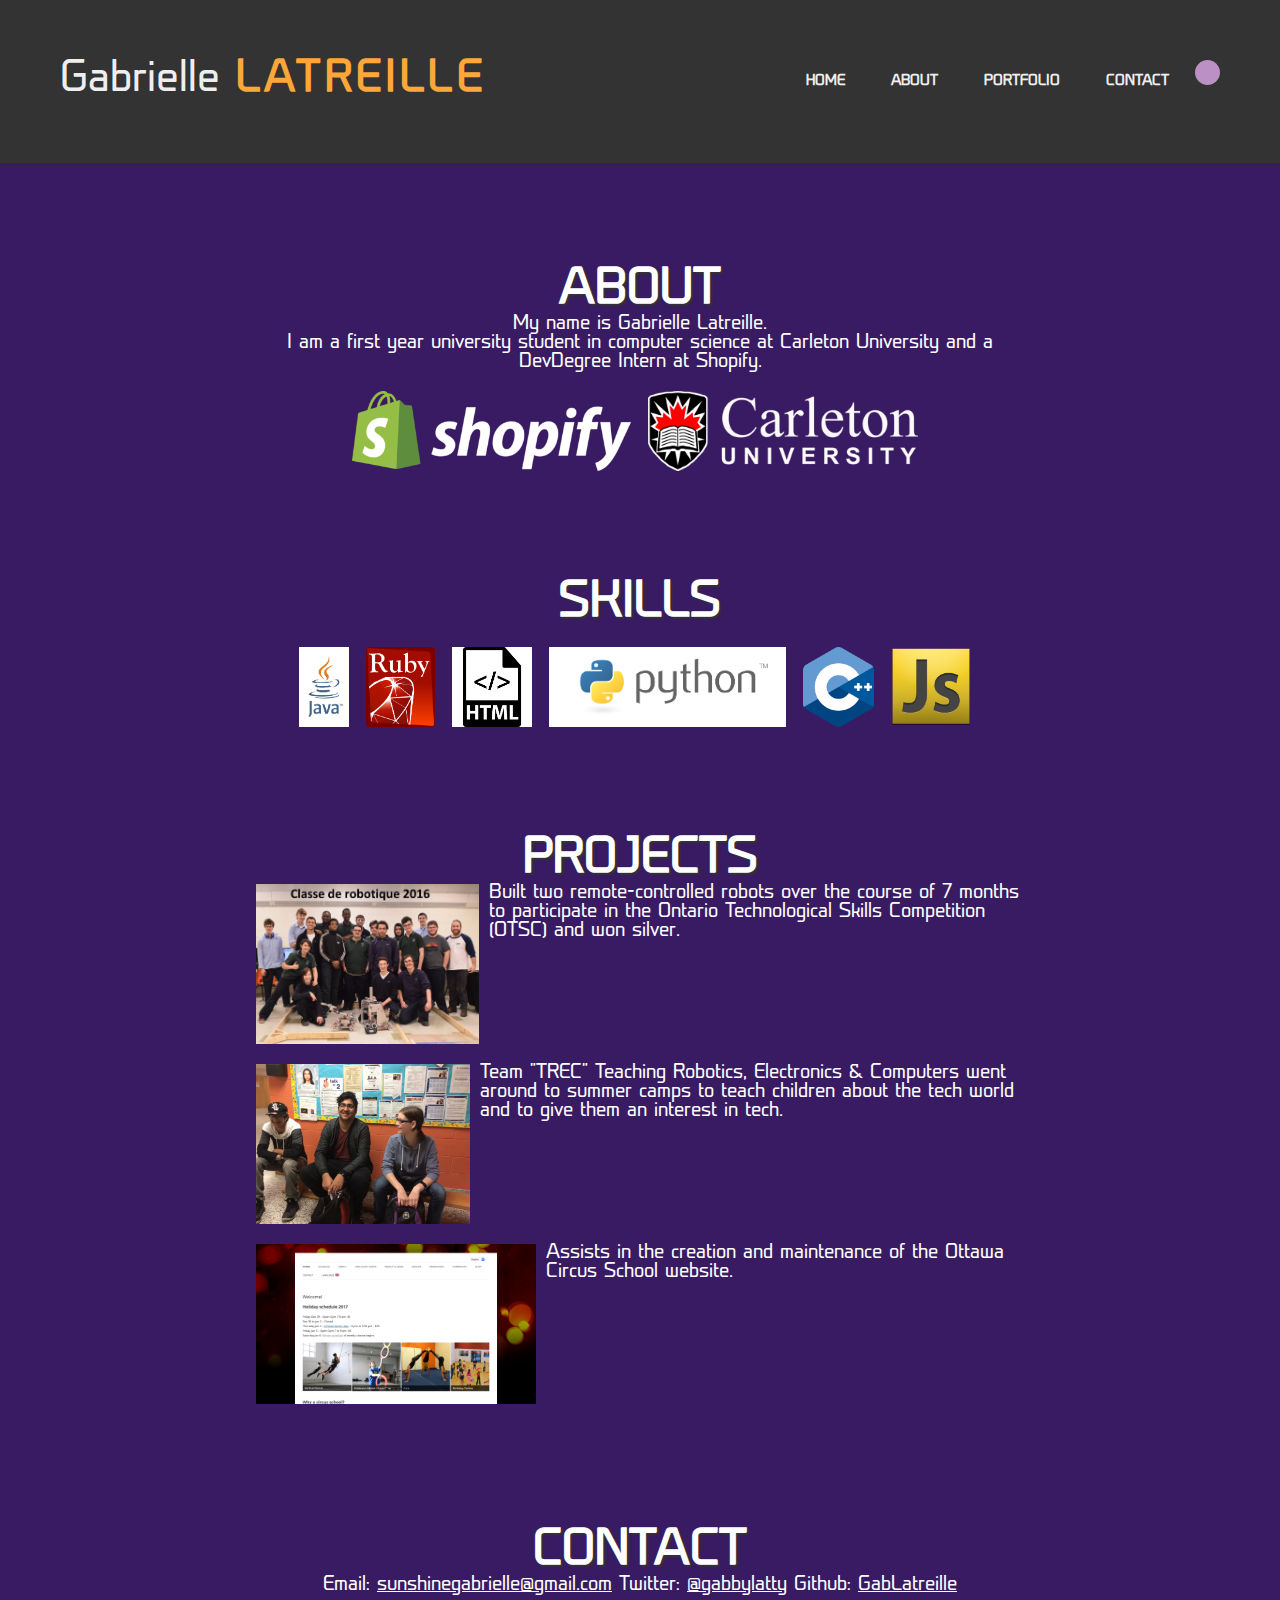
<file: index.html>
<!DOCTYPE html>
<html>

<head>
  <meta charset="UTF-8">
  <title>Gabrielle Latreille</title>
  <link rel="stylesheet" href="style.css">
</head>

<body>

  <header>
    <nav>
      <h1>Gabrielle <a>Latreille</a></h1>
      <ul>
        <li><a href="#">Home</a></li>
        <li><a href="#about">About</a></li>
        <li><a href="#portfolio">Portfolio</a></li>
        <li><a href="#contact">Contact</a></li>
        <li id="button1"><span class="dot"></span></li>
      </ul>
    </nav>
    <nav class="small">
      <h1><a>Gab</a> L.</h1>
      <ul>
        <li><a href="#">Home</a></li>
        <li><a href="#about">About</a></li>
        <li><a href="#portfolio">Portfolio</a></li>
        <li><a href="#contact">Contact</a></li>
        <li id="button2"><span class="dot"></span></li>
      </ul>
    </nav>
  </header>

  <div class="content">
    <h2 id="about">About</h2>
    <p>My name is Gabrielle Latreille.</br>
      I am a first year university student in computer science at Carleton University and a DevDegree Intern at Shopify.
      </br>
      </br><img src="img/shopify_logo.png"> <img src="img/CU_logo_white.png">
    </p>
    <h2 id="portfolio">Skills</h2>
    <p>
      </br>
      <img src="img/java_logo.jpg" alt="java">
      <img src="img/ruby_logo.jpg" alt="ruby">
      <img src="img/html_logo.jpg" alt="html">
      <img src="img/python_logo.png" alt="python">
      <img src="img/c_logo.png" alt="c++">
      <img src="img/js_logo.png" alt="javascript">
    </p>
    <h2>Projects</h2>
    <p>
      <a href="https://www.facebook.com/TechCCSG/?timeline_context_item_type=intro_card_work&timeline_context_item_source=100003285870388&pnref=lhc">
      <img src="img/robotics_team.jpg" class="projectsIMG" align="middle"></a>
      <p class="pProject">
        Built two remote-controlled robots over the course of 7 months to participate in the Ontario Technological Skills Competition (OTSC) and won silver.</p>
    </p>
    <p>
      <a href="https://networking4youth.com/team-trec/"><img src="img/team_trec.jpeg" class="projectsIMG"></a>
      <p class="pProject">
        Team "TREC" Teaching Robotics, Electronics & Computers went around to summer camps to teach children about the tech world and to give them an interest in tech.
      </p>
      <p>
        <a href="http://ottawacircusschool.com/"><img src="img/ocs_website.png" class="projectsIMG"></a>
        <p class="pProject">
          Assists in the creation and maintenance of the Ottawa Circus School website.
        </p>
      </p>
    </p>
    <h2 id="contact">Contact</h2>
    <p>
      <span>Email: <a href="mailto:sunshinegabrielle@gmail.com">sunshinegabrielle@gmail.com</a></span>
      <span>Twitter: <a href="https://twitter.com/gabbylatty">@gabbylatty</a></span>
      <span>Github: <a href="https://github.com/GabLatreille">GabLatreille</a></span>
      </br>
      </br>
      </br>

    </p>
  </div>
  <script src="script.js"></script>

</body>

</html>
</file>
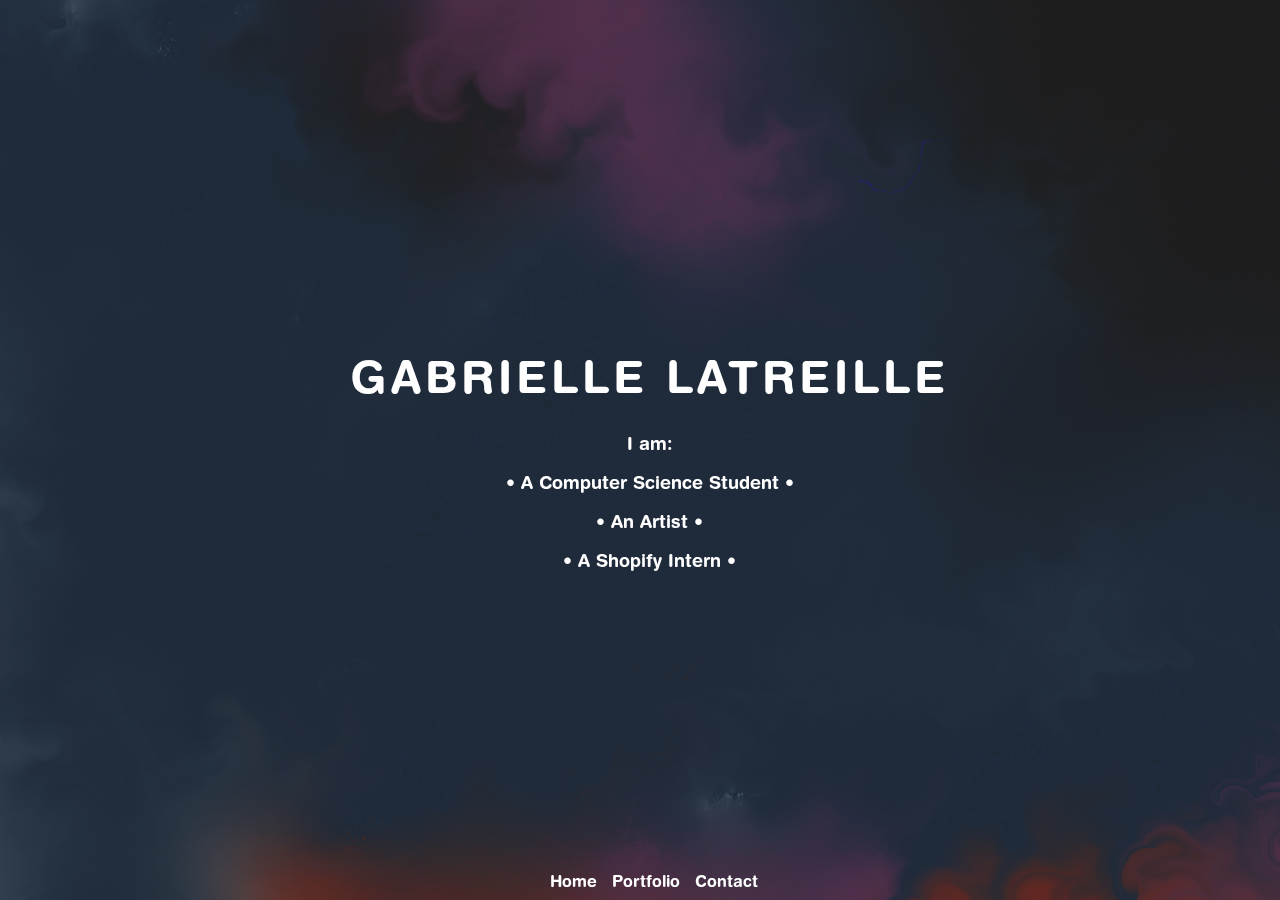
<file: about.html>
<!DOCTYPE html>
<html>

<head>
  <meta charset="UTF-8">
  <title>GL-About</title>
  <link rel="stylesheet" href="about.css">
  <link rel="stylesheet" href="https://cdnjs.cloudflare.com/ajax/libs/font-awesome/4.7.0/css/font-awesome.min.css">
</head>

<body>

  <div class="center">
    <h1 class="name">Gabrielle Latreille</h1>
    <p class="about">I am: </p>
    <p class="about">&bull;&nbsp;A Computer Science Student&nbsp;&bull;</p>
    <p class="about">&bull;&nbsp;An Artist&nbsp;&bull;</p>
    <p class="about">&bull;&nbsp;A Shopify Intern&nbsp;&bull;</p>
  </div>
  <div class="menu">
    <span><a href="main.html" class="menu-item">Home</a>&nbsp;&nbsp;</span>
    <span><a href="portfolio.html" class="menu-item">Portfolio</a>&nbsp;&nbsp;</span>
    <span><a href="contact.html" class="menu-item">Contact</a></span>
  </div>

  <!-- <script src="main.js"></script> -->

</body>

</html>
</file>
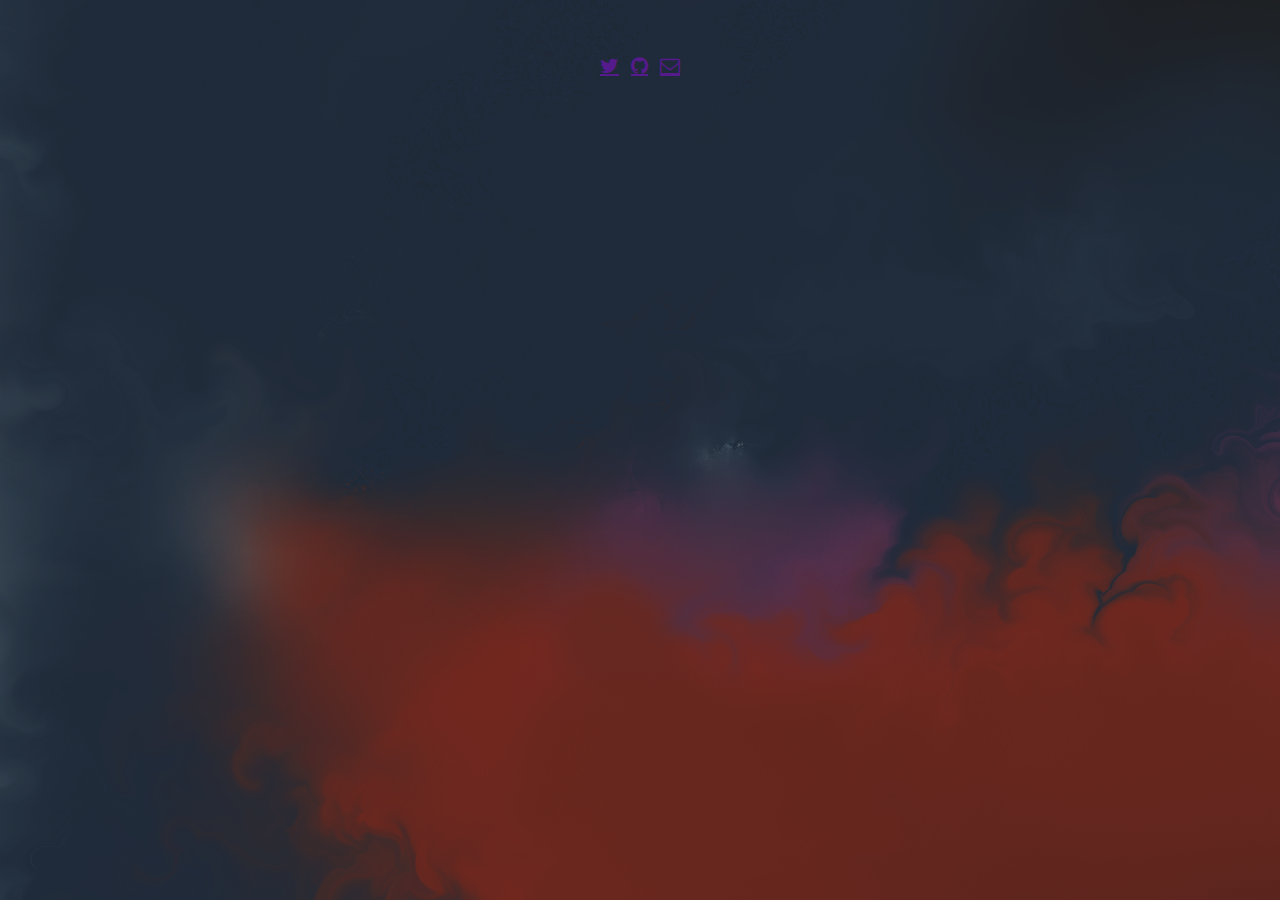
<file: contact.html>
<!DOCTYPE html>
<html>

<head>
  <meta charset="UTF-8">
  <title>GL-Contact</title>
  <link rel="stylesheet" href="main.css">
  <link rel="stylesheet" href="https://cdnjs.cloudflare.com/ajax/libs/font-awesome/4.7.0/css/font-awesome.min.css">
</head>

<body>
  <nav>
    </br>
    </br>
    <span class="icon"><a href="" class="fa fa-twitter icon"></a>&nbsp;</span>
    <span class="icon"><a href="" class="fa fa-github icon"></a>&nbsp;</span>
    <span class="icon"><a href="" class="fa fa-envelope-o icon"></a></span>
  </nav>
</body>
</html
</file>
<file: style.css>
@font-face {
  font-family: Prime;
  src: url(font/Prime_Regular.otf);
}

/* default params */

body, h1, h2, h3, h4, h5, h6, p, ul, li, section, video {
  font-family: 'Prime';
  margin: 0;
  padding: 0;
  border: 0;
  font-size: 100%;
  font: inherit;
  vertical-align: baseline;
}

body {
  line-height: 1;
}

/* black menu */

nav {
  font-family: 'Prime';
  background: #333;
  overflow: auto;
  padding: 60px;
  position: relative;
  z-index: 2;
}

/* Gabrielle on the black menu */

nav h1 {
  color: #eee;
  font-size: 42px;
  float: left;
}

/* Latreille on the black menu*/

nav h1>a {
  color: #fda63a;
  text-transform: uppercase;
  font-weight: bold;
  letter-spacing: 0.1em;
  text-decoration: none;
  transition: all 200ms linear;
}

/* colour when you hover on Latreille on the black menu */

nav h1>a:hover {
  background: none;
  color: #008080;
}

/* ul is the menu items */

ul {
  text-align: center;
  float: right;
}

ul li {
  display: inline-block;
}

ul li a {
  text-decoration: none;
  display: block;
  padding: 5px 10px;
  margin: 0 10px;
  color: #eee;
  text-transform: uppercase;
  font-size: 14px;
  line-height: 32px;
  font-weight: bold;
  transition: all 200ms linear;
}

/* when you hover over menu items */

nav a:hover {
  color: #008080;
  background: #fff;
}

/* white fixed menu */

nav.small {
  font-family: 'Prime';
  background: #fff;
  padding: 20px 40px;
  position: fixed;
  box-sizing: border-box;
  width: 100%;
  top: 0;
  z-index: 1;
  box-shadow: 0px 2px 2px #fff;
}

/* menu items and L. on white menu */

nav.small h1, nav.small a {
  color: #333;
}

nav.small h1 {
  font-size: 38px;
}

/* Gab on white menu */

nav.small h1>a {
  color: #008080;
}

/* when you hover over Gab on white menu */

nav.small h1>a:hover {
  color: #fda63a;
  background: none;
}

/* when you hover over menu items on white menu */

nav.small a:hover {
  color: #fda63a;
  background: #333;
}

/* background image */

div.content {
  font-family: 'Prime';
  background-image: url("img/darkpurple.png");
}

/* content */

div.content h2 {
  color: #fff;
  font-weight: bold;
  text-align: center;
  font-size: 48px;
  text-transform: uppercase;
  margin-left: auto;
  margin-right: auto;
  width: 20%;
  text-shadow: 2px 2px 2px #333;
}

div.content h2::before {
  display: inline-block;
  height: 100px;
  content: '';
  margin-bottom: 40px;
}

a {
  color: white;
}

p {
  color: white;
  text-align: center;
  margin-left: 20%;
  margin-right: 20%;
  font-size: 19px;
}

p.pProject {
  text-align: left;
  height: 180px;
}


img {
  height: 80px;
  padding-right: 10px;
}

img.projectsIMG {
  height: 160px;
  float: left;
  color:transparent;
}

img.projectsIMG:hover {
  opacity: .8;
  color:white;
}

span{
  color:white;
}

span.dot {
  height: 25px;
  width: 25px;
  background-image: url("img/lightpurple.png");
  background-size: 25px 25px;
  border-radius: 50%;
  display: inline-block;
}
</file>
<file: about.css>
@font-face {
  font-family: HelveticaRounded;
  src: url(font/HelveticaRounded-Bold.otf);
}

html {
  background: #062f4f url("img/bg_index.png") no-repeat center -100px;

}

.center{
    height: auto;
    width: auto;

    position: fixed;
    top: 50%;
    left: 50%;
    margin-top: -130px;
    margin-left: -290px;

}

.name{
  color: white;
  font-family: 'HelveticaRounded';
  text-align: center;
  font-size: 45px;
  text-transform: uppercase;
  font-weight: bold;
  letter-spacing: 4px;
}

.about {
  color: white;
  font-family: 'HelveticaRounded';
  text-align: center;
  font-size: 18px;
}

.menu{
  height: auto;
  width: auto;

  position: fixed;
  left: 50%;
  margin-left: -90px;

  bottom: 10px;
  font-family: 'HelveticaRounded';
  text-align: center;
}

.menu-item{
  text-decoration: none;
  color: white;
}

.menu-item:hover{
  color: black;
  /* grdient instead of black */
}
</file>
<file: main.css>
@font-face {
  font-family: HelveticaRounded;
  src: url(font/HelveticaRounded-Bold.otf);
}

body {
  background: url("img/bg_index.png") no-repeat center center fixed;

}

.center {
    height: auto;
    width: auto;

    position: fixed;
    top: 50%;
    left: 50%;
    margin-top: -320px;
    margin-left: -290px;
}

.name{
  color: white;
  font-family: 'HelveticaRounded';
  text-align: center;
  font-size: 45px;
  text-transform: uppercase;
  font-weight: bold;
  letter-spacing: 2px;
}

nav {
  text-align: center;
  font-family: 'HelveticaRounded';
  font-size: 20px;
  text-transform: uppercase;
}

.menu {
  text-decoration: none;
  letter-spacing: 1px;
  color: white;
}

.menu:hover {
  color: black;
  /* add transition */
}
</file>
